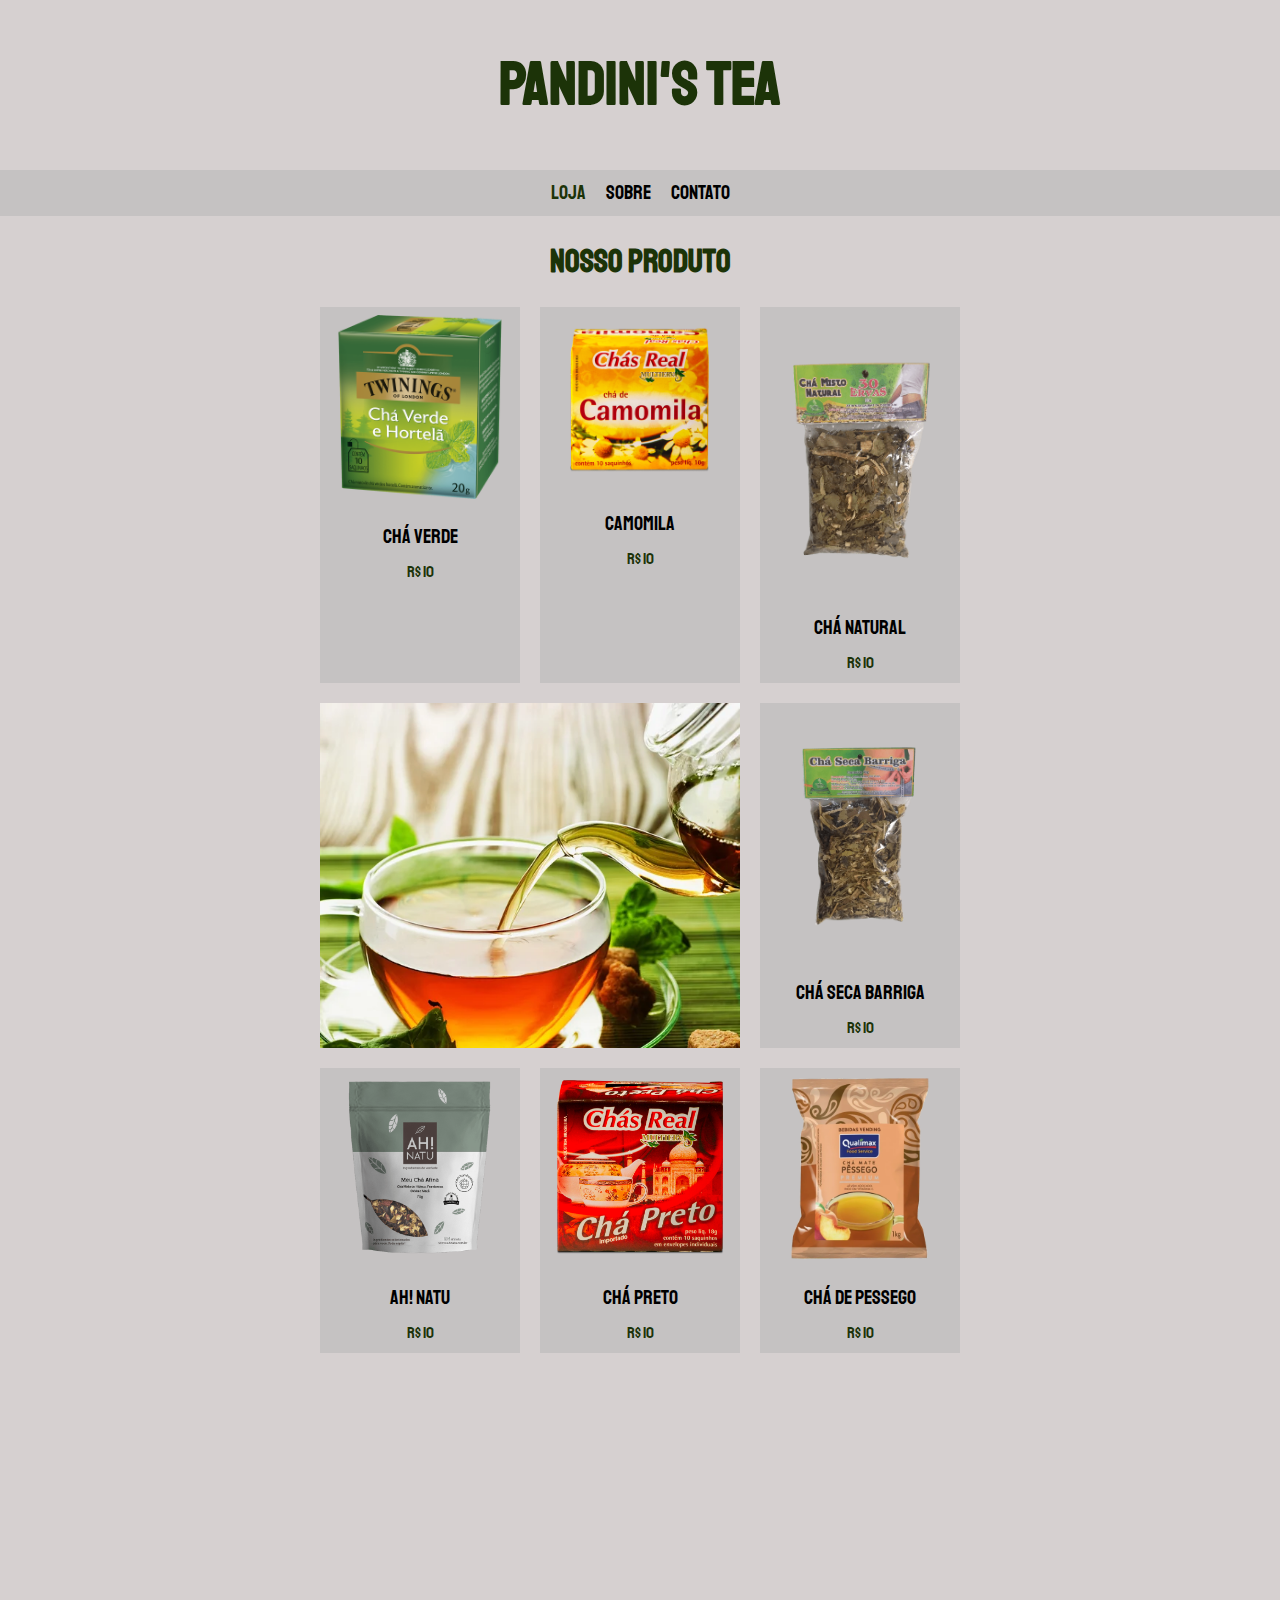
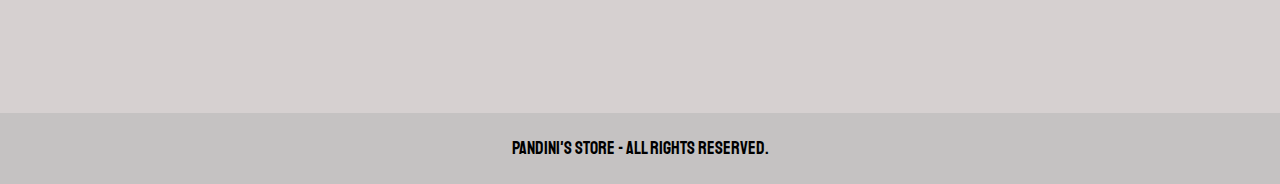
<file: index.html>
<!DOCTYPE html>
<html lang="en">
<head>
    <meta charset="UTF-8">
    <meta http-equiv="X-UA-Compatible" content="IE=edge">
    <meta name="viewport" content="width=device-width, initial-scale=1.0">
    <title>FrontEnd Store</title>

    <!-- normalize link -->
    <link rel="stylesheet" href="assets/styles/normalize.css">

    <!-- google fonts link -->
    <link href="https://fonts.googleapis.com/css2?family=Staatliches&display=swap" rel="stylesheet">

    <!-- styles link -->
    <link rel="stylesheet" href="assets/styles/index.css">
</head>
<body>

    <header class="header">
        <!-- logo -->
        <a href="index.html">
            <h1>PANDINI'S TEA</h1>
        </a>
    </header>

    <nav class="nav">
        <a class="nav__a nav__a--active" href="index.html">Loja</a>
        <a class="nav__a" href="about-us.html">Sobre</a>
        <a class="nav__a" href="https://github.com/JPandini">Contato</a>
    </nav>

    <main class="container">
        <h1>Nosso produto</h1>

        <div class="grid">
            <div class="product">
                <a href="product.html">
                    <img class="product__img" src="./assets/img/cha1.png" alt="shirt image">

                    <div class="product__info">
                        <p class="product__name">Chá verde</p>
                        <p class="product__price">R$ 10</p>
                    </div>
                </a>
            </div> <!--.product-->

            <div class="product">
                <a href="product.html">
                    <img class="product__img" src="./assets/img/cha2.png" alt="shirt image">

                    <div class="product__info">
                        <p class="product__name">Camomila</p>
                        <p class="product__price">R$ 10</p>
                    </div>
                </a>
            </div> <!--.product-->


            <div class="product">
                <a href="product.html">
                    <img class="product__img" src="./assets/img/cha3.png" alt="shirt image">

                    <div class="product__info">
                        <p class="product__name">Chá natural</p>
                        <p class="product__price">R$ 10</p>
                    </div>
                </a>
            </div> <!--.product-->

            <div class="product">
                <a href="product.html">
                    <img class="product__img" src="./assets/img/cha4.png" alt="shirt image">

                    <div class="product__info">
                        <p class="product__name">Chá seca barriga</p>
                        <p class="product__price">R$ 10</p>
                    </div>
                </a>
            </div> <!--.product-->

            <div class="product">
                <a href="product.html">
                    <img class="product__img" src="./assets/img/cha5.png" alt="shirt image">

                    <div class="product__info">
                        <p class="product__name">AH! natu</p>
                        <p class="product__price">R$ 10</p>
                    </div>
                </a>
            </div> <!--.product-->

            <div class="product">
                <a href="product.html">
                    <img class="product__img" src="./assets/img/cha6.png" alt="shirt image">

                    <div class="product__info">
                        <p class="product__name">chá preto</p>
                        <p class="product__price">R$ 10</p>
                    </div>
                </a>
            </div> <!--.product-->

            <div class="product">
                <a href="product.html">
                    <img class="product__img" src="./assets/img/cha7.png" alt="shirt image">

                    <div class="product__info">
                        <p class="product__name">chá de pessego</p>
                        <p class="product__price">R$ 10</p>
                    </div>
                </a>
            </div> <!--.product-->

            

            <!-- graphics -->
            <div class="graphic shirt--graphic"></div>
            <div class="graphic node--graphic"></div>
            
        </div>
    </main>
    
    <footer class="footer">
        <p class="footer__p">PANDINI'S STORE - All rights reserved.</p>
    </footer>
</body>
</html>
</file>
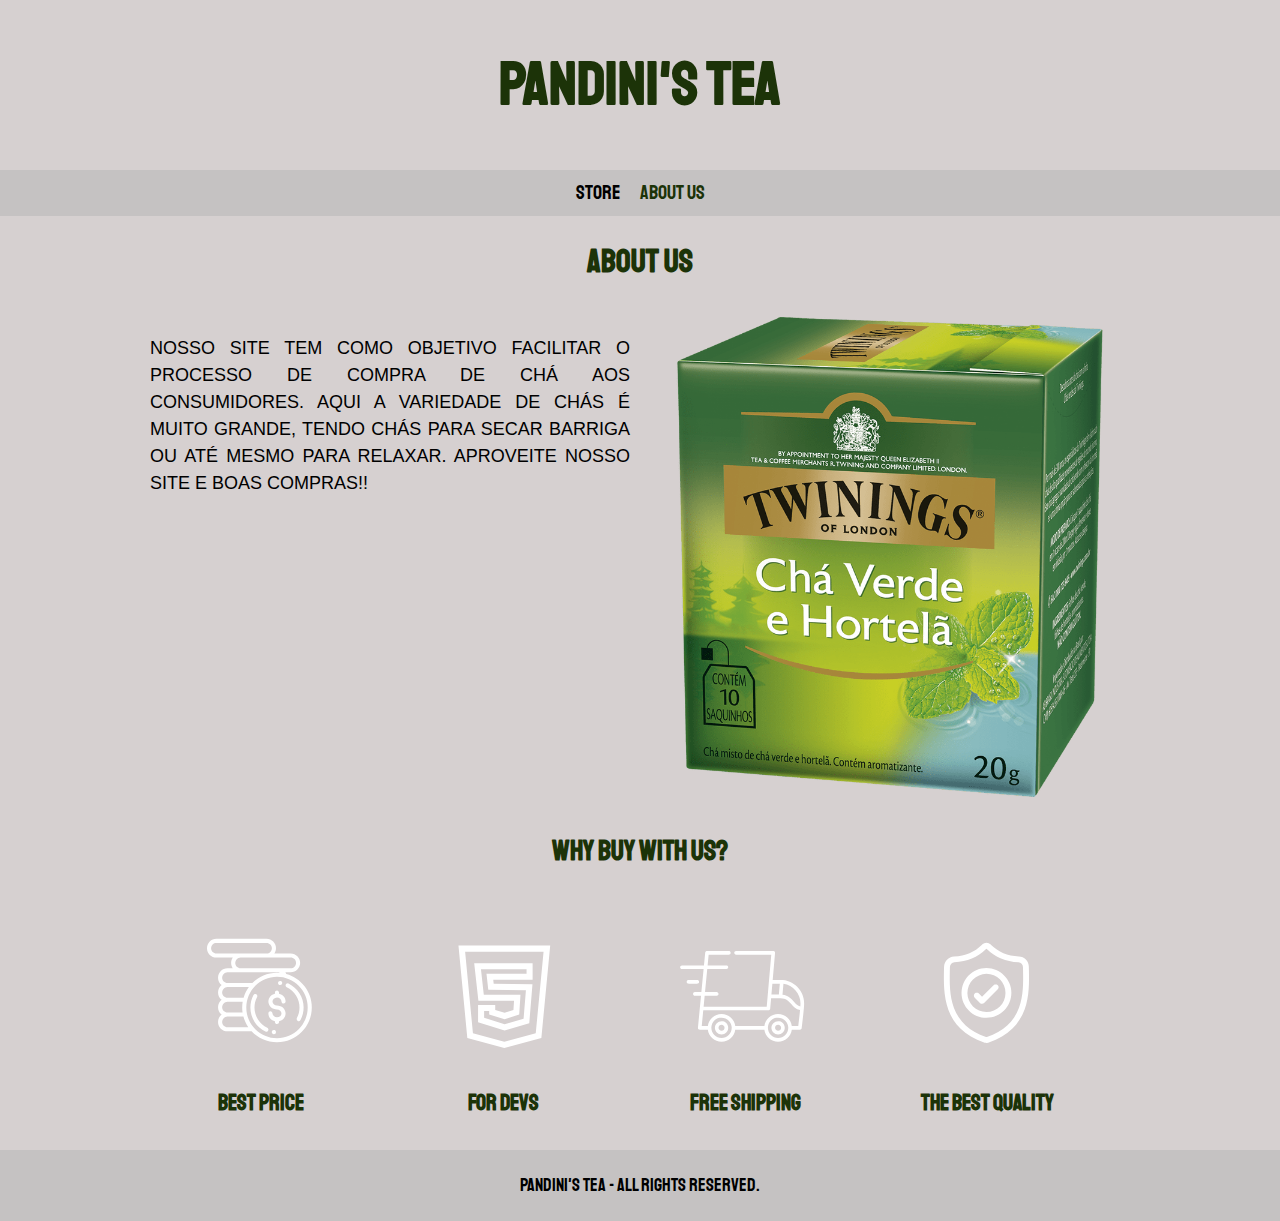
<file: about-us.html>
<!DOCTYPE html>
<html lang="en">
<head>
    <meta charset="UTF-8">
    <meta http-equiv="X-UA-Compatible" content="IE=edge">
    <meta name="viewport" content="width=device-width, initial-scale=1.0">
    <title>FrontEnd Store</title>

    <!-- normalize link -->
    <link rel="stylesheet" href="assets/styles/normalize.css">

    <!-- google fonts link -->
    <link href="https://fonts.googleapis.com/css2?family=Staatliches&display=swap" rel="stylesheet">

    <!-- styles link -->
    <link rel="stylesheet" href="assets/styles/index.css">
</head>
<body>

    <header class="header">
        <!-- logo -->
        <a href="index.html">
            <h1>PANDINI'S TEA</h1>
        </a>
    </header>

    <nav class="nav">
        <a class="nav__a" href="index.html">Store</a>
        <a class="nav__a nav__a--active" href="about-us.html">About us</a>
    </nav>

    <main class="container">
        <h1>About Us</h1>

        <div class="about-us">
            <div class="about-us__content">
                <p>
                    NOSSO SITE TEM COMO OBJETIVO FACILITAR O PROCESSO DE COMPRA DE CHÁ AOS CONSUMIDORES. 
                    AQUI A VARIEDADE DE CHÁS É MUITO GRANDE, TENDO CHÁS PARA SECAR BARRIGA OU ATÉ MESMO PARA RELAXAR.
                    APROVEITE NOSSO SITE E BOAS COMPRAS!!
                </p>
            </div>
            <img src="./assets/img/cha1.png" alt="About Us" class="about-us-img">
        </div>
    </main>

    <section class="buy">
        <h2 class="buy__h2">Why buy with us?</h2>

        <div class="container boxes">
            <div class="box">
                <img src="./assets/img/icono_1.png" alt="Best Price">
                <h3 class="box__h3">Best Price</h3>
                
            </div> <!-- box -->

            <div class="box">
                <img src="./assets/img/icono_2.png" alt="For Devs">
                <h3 class="box__h3">For Devs</h3>
                
            </div> <!-- box -->

            <div class="box">
                <img src="./assets/img/icono_3.png" alt="Free Shipping">
                <h3 class="box__h3">Free Shipping</h3>
                
            </div> <!-- box -->

            <div class="box">
                <img src="./assets/img/icono_4.png" alt="The Best Quality">
                <h3 class="box__h3">The Best Quality</h3>
                
            </div> <!-- box -->
        </div> <!-- boxes -->
    </section>
    
    <footer class="footer">
        <p class="footer__p">PANDINI'S TEA - All rights reserved.</p>
    </footer>
</body>
</html>
</file>
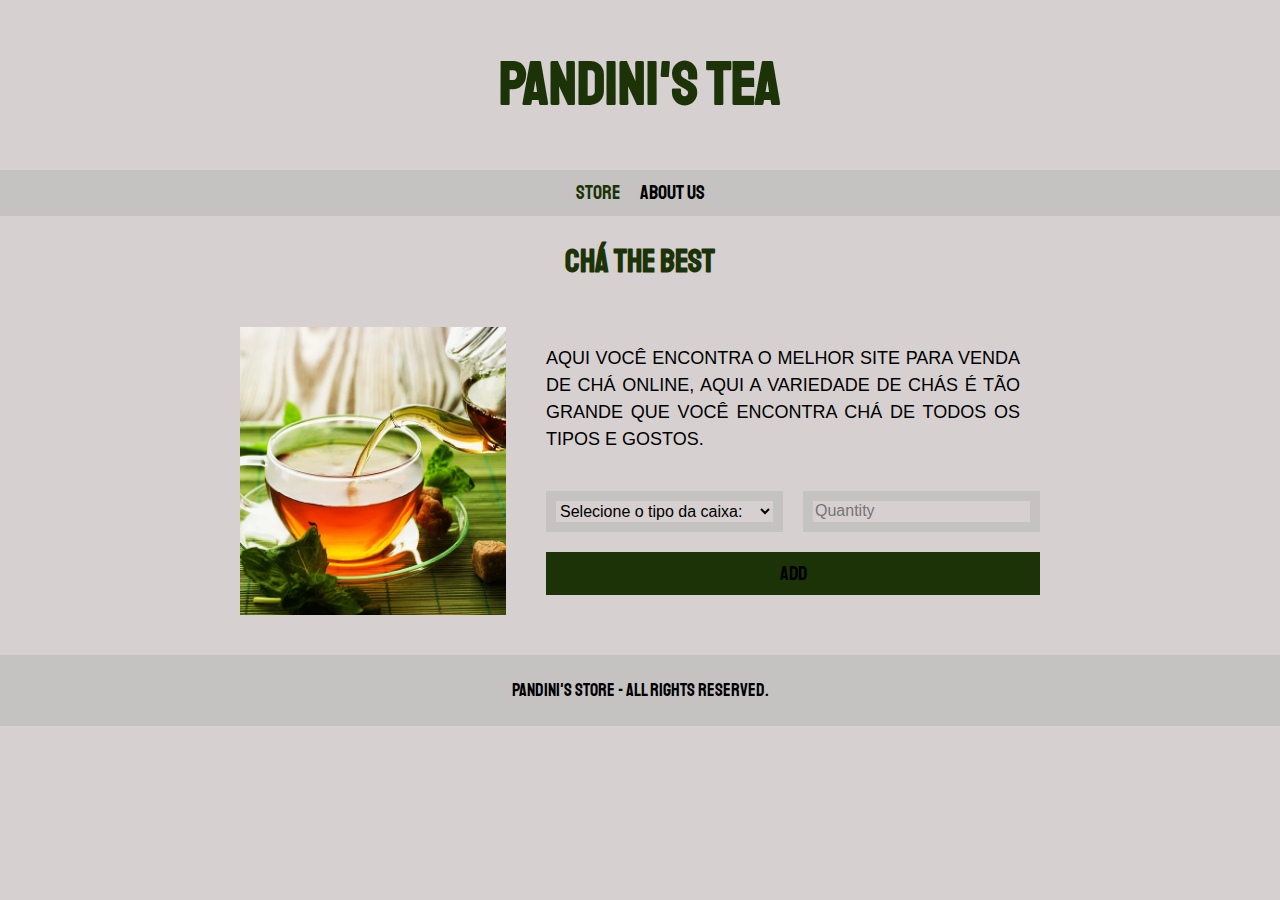
<file: product.html>
<!DOCTYPE html>
<html lang="en">
<head>
    <meta charset="UTF-8">
    <meta http-equiv="X-UA-Compatible" content="IE=edge">
    <meta name="viewport" content="width=device-width, initial-scale=1.0">
    <title>FrontEnd Store</title>

    <!-- normalize link -->
    <link rel="stylesheet" href="assets/styles/normalize.css">

    <!-- google fonts link -->
    <link href="https://fonts.googleapis.com/css2?family=Staatliches&display=swap" rel="stylesheet">

    <!-- styles link -->
    <link rel="stylesheet" href="assets/styles/index.css">
</head>
<body>
    <header class="header">
        <!-- logo -->
        <a href="index.html">
            <h1>PANDINI'S TEA</h1>
        </a>
    </header>

    <nav class="nav">
        <a class="nav__a nav__a--active" href="index.html">Store</a>
        <a class="nav__a" href="about-us.html">About us</a>
    </nav>

    <main>
        <h1>Chá the best</h1>

        <div class="shirt">

            <div class="div__shirt-img">
                <img class="shirt__img" src="./assets/img/chaFundo.jpg" alt="">
            </div>
           

            <div class="shirt__content">
                <p>
                    AQUI VOCÊ ENCONTRA O MELHOR SITE PARA VENDA DE CHÁ ONLINE, AQUI A VARIEDADE DE CHÁS É TÃO GRANDE QUE VOCÊ ENCONTRA CHÁ DE TODOS OS TIPOS E GOSTOS.
                </p>

                <form class="form">
                    <select class="form__field" >
                        <option selected disabled>Selecione o tipo da caixa: </option>
                        <option>Caixa pequena (2 qtd)</option>
                        <option>Caixa média (3 qtd)</option>
                        <option>Caixa grande (5 qtd)</option>
                    </select>

                    <input class="form__field" type="number" placeholder="Quantity" min="1">
                    <input class="form__submit" type="submit" value="Add">
                </form>
            </div><!-- shirt__content -->
        </div><!-- shirt -->
    </main>
    <footer class="footer">
        <p class="footer__p">PANDINI'S STORE - All rights reserved.</p>
    </footer>
</body>
</html>
</file>
<file: assets/styles/index.css>
:root{
    --primary: #d6d0d0;
    --primary-dark: #c5c2c2;
    --secondary: #1c3308;
    --secondary-dark: #1c3308;
    --white: #000000;
    --black: #000000;

    --main-typeface: 'Staatliches', cursive;
}

html {
    font-size: 62.5%;
    box-sizing: border-box;
}

*, *::before, *::after{
    box-sizing: inherit;
}
    
/* global */
body{
    background-color: var(--primary);
    font-size: 1.6rem;
    line-height: 1.5;
}

p {
    font-size: 1.8rem;
    font-family: Arial, Helvetica, sans-serif;
    color: var(--white);
}

a{
    text-decoration: none;
}

img{
    max-width: 100%;
}

.container{
    margin: 0 auto;
}

h1, h2, h3{
    text-align: center;
    color: var(--secondary);
    font-family: var(--main-typeface);
}

h1{font-size: 3.2rem;}
h2{font-size: 2.8rem;}
h3{font-size: 2.2rem;}

/* header */
.header{
    display: flex;
    justify-content: center;
}

.header h1{
    font-size: 60px;
}

.header__logo{
    margin: 3rem 0;
}

.nav{
    background-color: var(--primary-dark);
    padding: .8rem 0;
    display: flex;
    justify-content: center;
    /* gap: 2rem; new method */
}

.nav__a{
    text-decoration: none;
    font-family: var(--main-typeface);
    color: var(--white);
    font-size: 2rem;
    margin-right: 2rem;
}

.nav__a:last-of-type{
    margin-right: 0;
}

.nav__a:hover,
.nav__a--active{
    color: var(--secondary);
}

/* footer */
.footer{
    background-color: var(--primary-dark);
    padding: .4rem;
    margin-top: 2rem;
}

.footer__p{
    text-align: center;
    font-family: var(--main-typeface);
    font-size: 1.8rem;
}

/* products */
.grid{
    display: grid;
    grid-template-columns: repeat(2, 1fr);
    width: 36rem;
    margin: 0 auto;
    gap: 2rem;
}

@media (min-width: 768px){
    .grid{
        grid-template-columns: repeat(3, 1fr);
        width: 64rem;
    }
}

.product{
    background-color: var(--primary-dark);
    max-width: 20rem;
    margin: 0 auto;
}

.product__img{
    padding: .8rem;
}

.product__name{
    font-size: 2rem;
}

.product__price{
    font-size: 1.6rem;
    color: var(--secondary);
}

.product__name,
.product__price{
    font-family: var(--main-typeface);
    text-align: center;
    margin: .8rem 0;
}

/* graphics */
.graphic{
    min-height: 30rem;
    background-size: cover;
}

.shirt--graphic{
    background-image: url(../img/chaFundo.jpg);
    grid-row: 2 / 3;
    grid-column: 1 / 3;
}



@media (min-width: 768px){
    .node--graphic{
        grid-row: 5 / 6;
        grid-column: 2 / 4;
    }
}

/* about us */
.about-us{
    display: grid;
    grid-template-rows: repeat(2, auto);
    max-width: 60rem;
    margin: 0 auto;
    padding: 1rem;
}

@media (min-width: 768px){
    .about-us{
        grid-template-columns: repeat(2, 1fr);
        column-gap: 2rem;
        max-width: 100rem;
    }
}

.about-us__content p{
    text-align: justify;
}

.about-us-img{
    grid-row: 1 / 2;
    width: 100%;
}

@media (min-width: 768px){
    .about-us-img{
        grid-column: 2 / 3;
    }
}

/* boxes */
.boxes{
    display: grid;
    grid-template-columns: repeat(2, 1fr);
    max-width: 60rem;
    gap: 2rem;
    padding: 1rem;
}

@media (min-width: 768px){
    .boxes{
        display: flex;
        max-width: 100rem;
    }
}

.box{
    text-align: center;
}

.box p{
    padding: 1rem;
}

.box__h3{
    margin: 0;
}

/* products */

.shirt{
    max-width: 60rem;
    margin: 0 auto;
    padding: 2rem;
}

@media (min-width: 768px){
    .shirt{
        display: grid;
        grid-template-columns: repeat(2, 1fr);
        gap: 2rem;
        max-width: 84rem;
    }
}

.div__shirt-img{
    display: flex;
    justify-content: center;
}

.shirt__content p{
    padding: 0 2rem;
    text-align: justify;
}

.form{
    display: grid;
    grid-template-columns: 50% 50%;
    gap: 2rem;
    padding: 2rem;
}

.form__field{
    border: 1rem solid var(--primary-dark);
    background-color: transparent;
    color: var(--white);
    font-family: Arial, Helvetica, sans-serif;
    font-size: 1.6rem;
}

.form__field option{
    color: var(--black);
}

.form__submit{
    background-color: var(--secondary);
    border: none;
    font-size: 2rem;
    padding: 1rem;
    font-family: var(--main-typeface);
    cursor: pointer;
    grid-column: 1 / 3;
}

.form__submit:hover{
    background-color: var(--secondary-dark);
}
</file>
